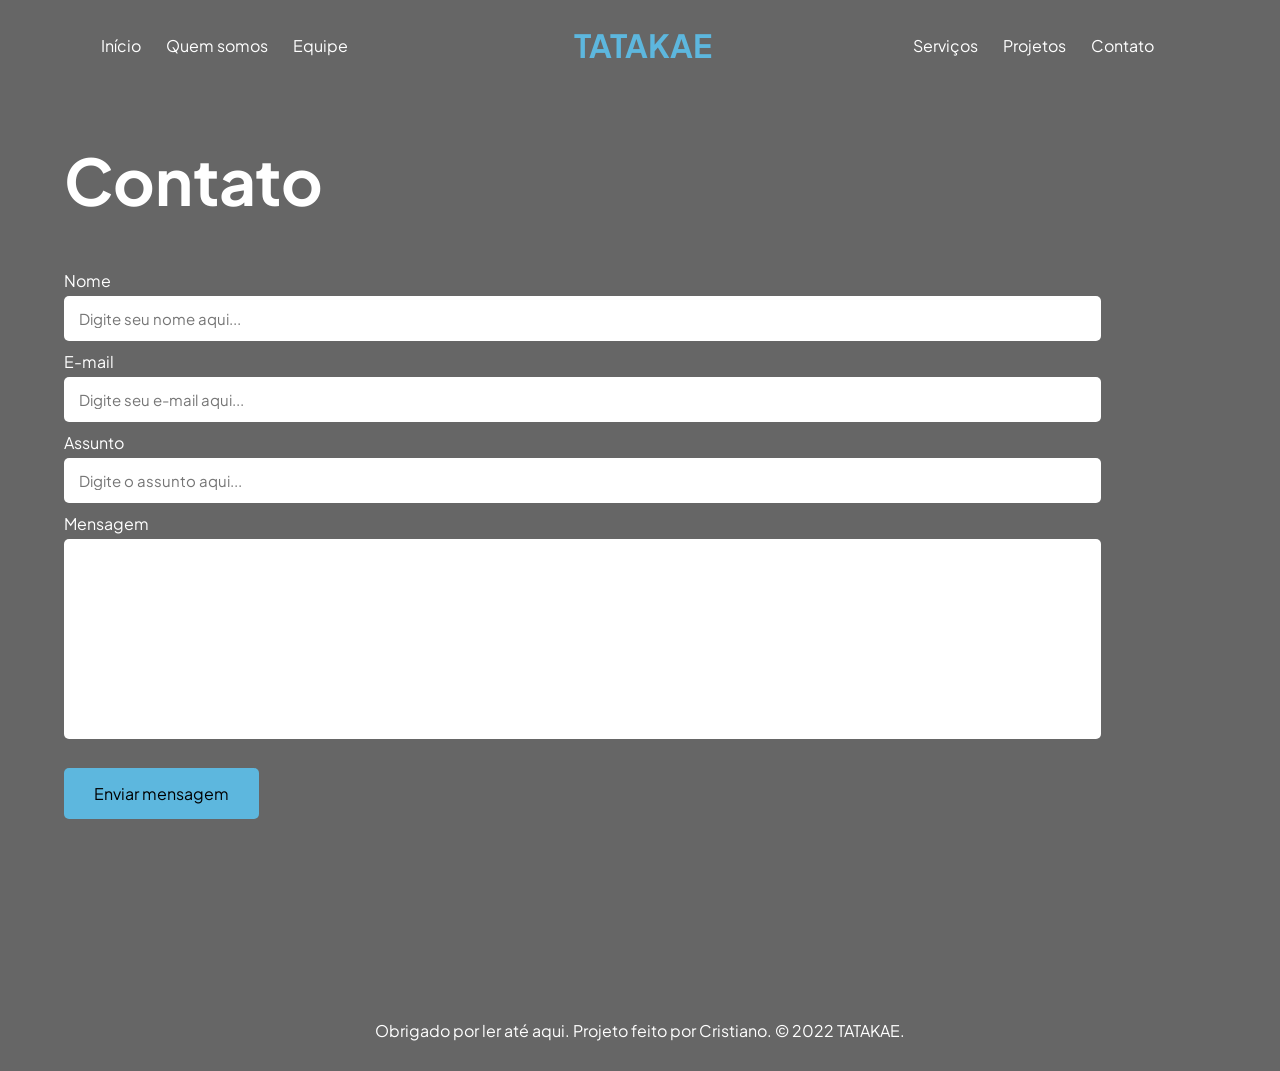
<file: contato.html>
<!DOCTYPE html>
<html lang="pt-br">
<head>
    <meta charset="UTF-8">
    <meta name="viewport" content="width=device-width, initial-scale=1.0">
    <meta http-equiv="X-UA-Compatible" content="ie=edge">
    <title>Contato | Tatakae</title>
    <link rel="stylesheet" href="style.css">
    <link rel="preconnect" href="https://fonts.googleapis.com">
    <link rel="preconnect" href="https://fonts.gstatic.com" crossorigin>
    <link href="https://fonts.googleapis.com/css2?family=Plus+Jakarta+Sans:wght@300;400;700&display=swap" rel="stylesheet">
</head>
<body class="contato-page">
        <header>
            <div class="mobile-menu-icon">
                    <svg viewBox="0 0 100 80" width="30" height="30">
                            <rect width="100" height="20" rx="8"></rect>
                            <rect y="30" width="100" height="20" rx="8"></rect>
                            <rect y="60" width="100" height="20" rx="8"></rect>
                        </svg>
            </div>
            <nav class="menu menu-left">
                <ul>
                    <li>
                        <a href="home.html">Início</a>
                    </li>
                    <li>
                        <a href="sobre.html">Quem somos</a>
                    </li>
                    <li>
                        <a href="sobre.html">Equipe</a>
                    </li>
                </ul>
            </nav>
            <h1>Tatakae</h1>
            <nav class="menu">
                <ul>
                    <li>
                        <a href="servicos.html">Serviços</a>
                    </li>
                    <li>
                        <a href="projetos.html">Projetos</a>
                    </li>
                    <li>
                        <a href="contato.html">Contato</a>
                    </li>
                </ul>
            </nav>
        </header>
        <nav class="mobile-menu">
                <ul>
                    <li>
                        <a href="home.html">Início</a>
                    </li>
                    <li>
                        <a href="sobre.html">Quem somos</a>
                    </li>
                    <li>
                        <a href="sobre.html">Equipe</a>
                    </li>
                    <li>
                        <a href="servicos.html">Serviços</a>
                    </li>
                    <li>
                        <a href="projetos.html">Projetos</a>
                    </li>
                    <li>
                        <a href="contato.html">Contato</a>
                    </li>
                </ul>
        </nav>
        <section class="acontact" id="contato">
                <h1>Contato</h1>
    
                <form action="">
                    <div class="form-group">
                        <label for="name">Nome</label>
                        <input type="text" name="name" id="name" placeholder="Digite seu nome aqui...">
                    </div>
                    <div class="form-group">
                        <label for="email">E-mail</label>
                        <input type="text" name="email" id="email" placeholder="Digite seu e-mail aqui...">
                    </div>
                    <div class="form-group">
                        <label for="subject">Assunto</label>
                        <input type="text" name="subject" id="subject" placeholder="Digite o assunto aqui...">
                    </div>
                    <div class="form-group">
                        <label for="message">Mensagem</label>
                        <textarea name="message"></textarea>
                    </div>
                    <button type="submit">Enviar mensagem</button>
                </form>
            </section>

    <footer>
        <p>Obrigado por ler até aqui. Projeto feito por Cristiano. &copy; 2022 TATAKAE.</p>
    </footer>
    <script>
        const $enableMobileMenuButton = document.querySelector('.mobile-menu-icon');
        const $mobileMenu = document.querySelector('.mobile-menu');

        function toggleMobileMenu() {
            const currentDisplay = $mobileMenu.style.display;
            $mobileMenu.style.display = currentDisplay === 'block' ? 'none' : 'block';
        }

        $enableMobileMenuButton.addEventListener('click', toggleMobileMenu);
        $mobileMenu.querySelectorAll('li').forEach((e) => e.addEventListener('click', toggleMobileMenu));
    </script>
</body>
</html>
</file>
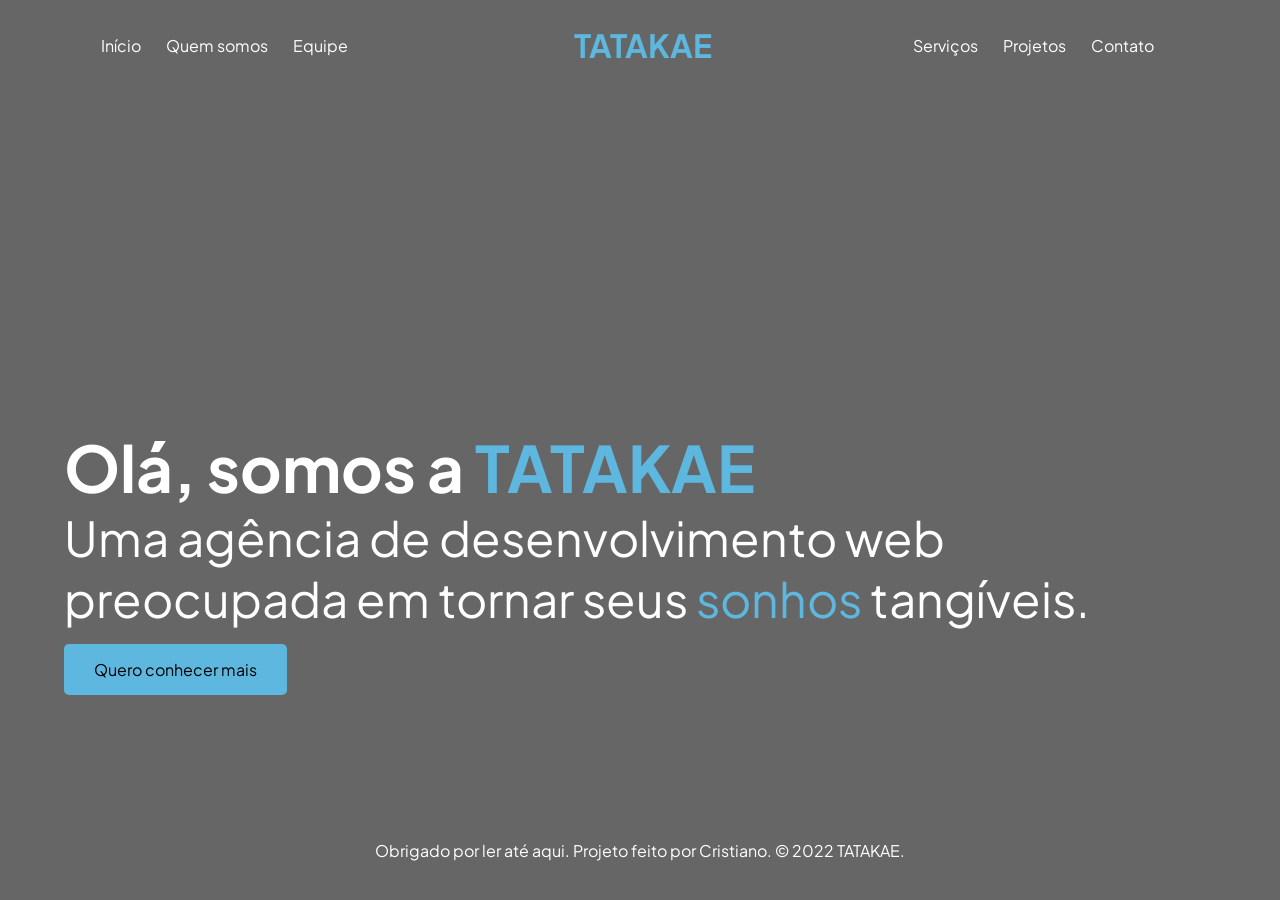
<file: home.html>
<!DOCTYPE html>
<html lang="pt-br">
<head>
    <meta charset="UTF-8">
    <meta name="viewport" content="width=device-width, initial-scale=1.0">
    <meta http-equiv="X-UA-Compatible" content="ie=edge">
    <title>Tatakae</title>
    <link rel="stylesheet" href="style.css">
    <link rel="preconnect" href="https://fonts.googleapis.com">
    <link rel="preconnect" href="https://fonts.gstatic.com" crossorigin>
    <link href="https://fonts.googleapis.com/css2?family=Plus+Jakarta+Sans:wght@300;400;700&display=swap" rel="stylesheet">
</head>
<body class="home-page">
            <header>
                    <div class="mobile-menu-icon">
                            <svg viewBox="0 0 100 80" width="30" height="30">
                                    <rect width="100" height="20" rx="8"></rect>
                                    <rect y="30" width="100" height="20" rx="8"></rect>
                                    <rect y="60" width="100" height="20" rx="8"></rect>
                                </svg>
                    </div>
                    <nav class="menu menu-left">
                        <ul>
                            <li>
                                <a href="home.html">Início</a>
                            </li>
                            <li>
                                <a href="sobre.html">Quem somos</a>
                            </li>
                            <li>
                                <a href="sobre.html">Equipe</a>
                            </li>
                        </ul>
                    </nav>
                    <h1>Tatakae</h1>
                    <nav class="menu">
                        <ul>
                            <li>
                                <a href="servicos.html">Serviços</a>
                            </li>
                            <li>
                                <a href="projetos.html">Projetos</a>
                            </li>
                            <li>
                                <a href="contato.html">Contato</a>
                            </li>
                        </ul>
                    </nav>
                </header>
                <nav class="mobile-menu">
                        <ul>
                            <li>
                                <a href="home.html">Início</a>
                            </li>
                            <li>
                                <a href="sobre.html">Quem somos</a>
                            </li>
                            <li>
                                <a href="sobre.html">Equipe</a>
                            </li>
                            <li>
                                <a href="servicos.html">Serviços</a>
                            </li>
                            <li>
                                <a href="projetos.html">Projetos</a>
                            </li>
                            <li>
                                <a href="contato.html">Contato</a>
                            </li>
                        </ul>
                </nav>
        <section class="hero">
            <div>
                <h1>Olá, somos a <span style="color: #5DB7DE">TATAKAE</span></h1>
                <p>Uma agência de desenvolvimento web preocupada em tornar seus <span style="color: #5DB7DE;">sonhos</span> tangíveis.</p>
                <button onclick="location.href='sobre.html';">Quero conhecer mais</button>
            </div>
        </section>

    <footer>
        <p>Obrigado por ler até aqui. Projeto feito por Cristiano. &copy; 2022 TATAKAE.</p>
    </footer>
    <script>
        const $enableMobileMenuButton = document.querySelector('.mobile-menu-icon');
        const $mobileMenu = document.querySelector('.mobile-menu');

        function toggleMobileMenu() {
            const currentDisplay = $mobileMenu.style.display;
            $mobileMenu.style.display = currentDisplay === 'block' ? 'none' : 'block';
        }

        $enableMobileMenuButton.addEventListener('click', toggleMobileMenu);
        $mobileMenu.querySelectorAll('li').forEach((e) => e.addEventListener('click', toggleMobileMenu));
    </script>
</body>
</html>
</file>
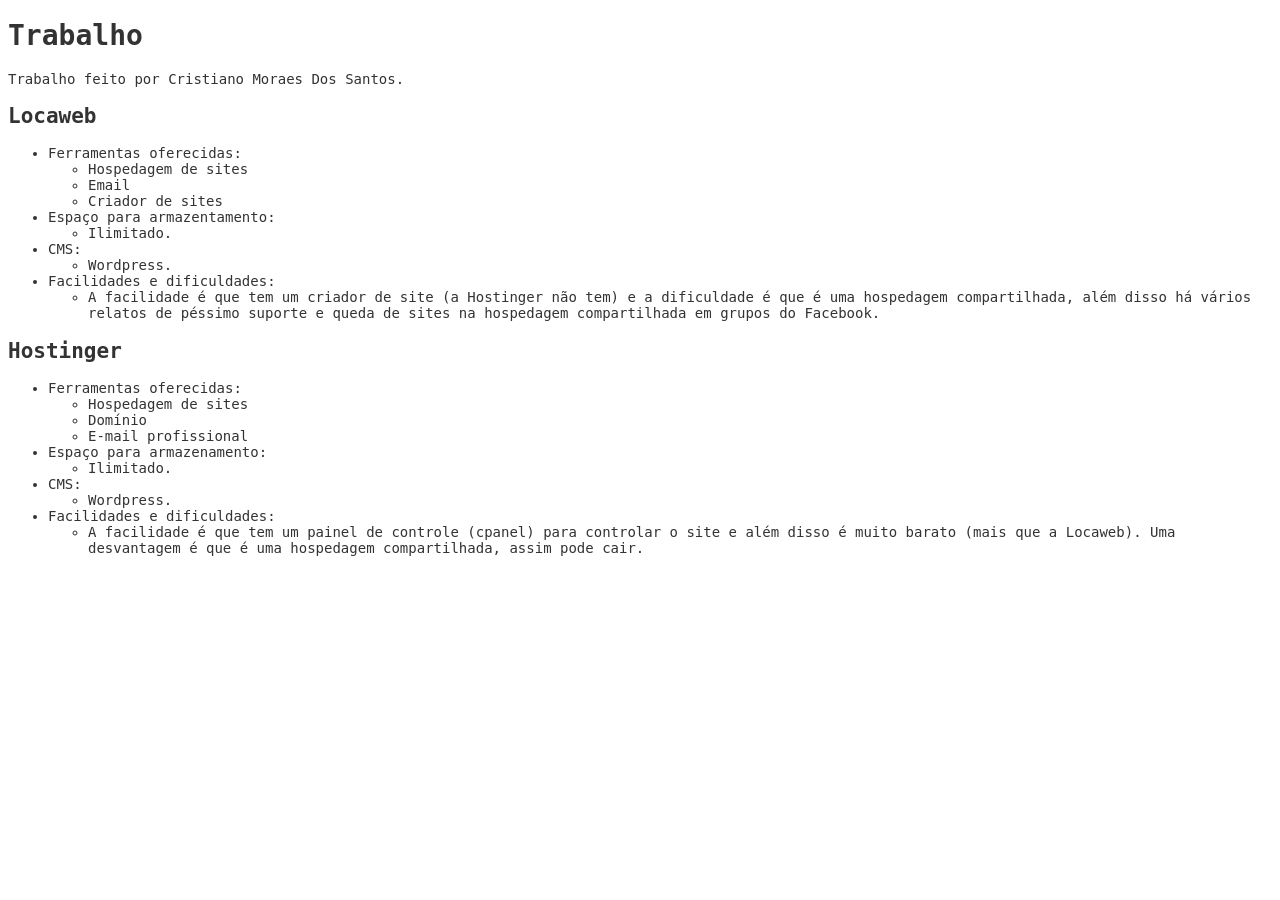
<file: trabalho-capitulo11.html>
<!DOCTYPE html>
<html lang="pt-br">
<head>
    <meta charset="UTF-8">
    <meta http-equiv="X-UA-Compatible" content="IE=edge">
    <meta name="viewport" content="width=device-width, initial-scale=1.0">
    <title>Trabalho</title>
    <style>
        body {
   font-family: monospace, sans-serif;
font-size: 14px;
color: #333;
}

    </style>
</head>
<body>
    <h1 id="trabalho">Trabalho</h1>
    <p>Trabalho feito por Cristiano Moraes Dos Santos.</p>
    <h2 id="locaweb">Locaweb</h2>
    <ul>
    <li>Ferramentas oferecidas:  <ul>
    <li>Hospedagem de sites</li>
    <li>Email</li>
    <li>Criador de sites</li>
    </ul>
    </li>
    <li>Espaço para armazentamento:  <ul>
    <li>Ilimitado.</li>
    </ul>
    </li>
    <li>CMS:  <ul>
    <li>Wordpress.</li>
    </ul>
    </li>
    <li>Facilidades e dificuldades:<ul>
    <li>A facilidade é que tem um criador de site (a Hostinger não tem) e a dificuldade é que é uma hospedagem compartilhada, além disso há vários relatos de péssimo suporte e queda de sites na hospedagem compartilhada em grupos do Facebook.</li>
    </ul>
    </li>
    </ul>
    <h2 id="hostinger">Hostinger</h2>
    <ul>
    <li>Ferramentas oferecidas:  <ul>
    <li>Hospedagem de sites</li>
    <li>Domínio</li>
    <li>E-mail profissional</li>
    </ul>
    </li>
    <li>Espaço para armazenamento:  <ul>
    <li>Ilimitado.</li>
    </ul>
    </li>
    <li>CMS:  <ul>
    <li>Wordpress.</li>
    </ul>
    </li>
    <li>Facilidades e dificuldades:<ul>
    <li>A facilidade é que tem um painel de controle (cpanel) para controlar o site e além disso é muito barato (mais que a Locaweb). Uma desvantagem é que é uma hospedagem compartilhada, assim pode cair.</li>
    </ul>
    </li>
    </ul>
</body>
</html>
</file>
<file: style.css>
* {
    margin: 0;
    padding: 0;
    box-sizing: border-box;
}

body {
    font-family: 'Plus Jakarta Sans', sans-serif;
    color: #222;
    font-size: 1em;
}

header {
    display: flex;
    justify-content: space-around;    
    align-items: center;
    height: 90px;
    color: #fff;
}

header h1 {
    font-weight: bold;
    text-transform: uppercase;
    color: #5DB7DE;
}

.container {
    max-width: 90%;
    margin-left: auto;
    margin-right: auto;
}

.flex {
    display: flex;
}

.space-between {
    justify-content: space-between;
}

.menu ul {
    list-style-type: none;
    display: flex;
    flex-wrap: wrap;
}

.menu ul li {
    margin-right: 25px;
}

.menu ul li a {
    text-decoration: none;
    color: inherit;
}

.background {
    background-image: linear-gradient(rgba(0, 0, 0, 0.6), rgba(0, 0, 0, 0.6)), url(https://i.pinimg.com/originals/10/e3/bb/10e3bbe261387e739591466d62a10ec9.png);
    height: 100vh;
    background-size: cover;
}

.hero {
    min-height: 100vh;
    background-size: cover;
    padding: 5%;
    color: #fff;
    display: flex;
    flex-wrap: wrap;
    align-items: flex-end;
}

.hero div {
    margin-bottom: 15%;
}

.hero h1 {
    font-size: 4.5em;
}

.hero p {
    font-size: 3.5em;
}

.hero button {
    background: #5DB7DE;
    padding: 15px 30px;
    border: none;
    border-radius: 5px;
    font-family: inherit;
    font-size: inherit;
    margin-top: 15px;
    outline: 0;
    cursor: pointer;
}

.about {
    background-image: linear-gradient(rgba(0, 0, 0, 0.6), rgba(0, 0, 0, 0.6)), url(https://staticg.sportskeeda.com/editor/2022/03/1ed34-16465147707703-1920.jpg);
    color: #fff;
    background-size: cover;
    padding: 50px 0;
    padding-bottom: 0;
    min-height: 100vh;
    display: flex;
    flex-wrap: wrap;
    align-items: center;
}

.about-inner {
    display: flex;
    flex-wrap: wrap;
    align-items: center;
    justify-content: space-around;
    max-width: 95%;
    margin: 0 auto;
}

.about-header {
    display: flex;
    flex-wrap: wrap;
    align-items: center;
}

.about-header h1 {
    margin-left: 15px;
}

.about-header h1 {
    font-size: 4em;
}

.about-inner > div {
    flex-basis: 45%;
}

.about img {
    border-radius: 100%;
    width: 100px;
    height: 100px;
    margin-top: 15px;
}

.about-body {
    margin-top: 15px;
}

.about-team ul {
    display: flex;
    flex-wrap: wrap;
    list-style-type: none;
}

.about-team h2 {
    font-size: 2em;
    font-weight: bold;
}

.about-team ul li {
    margin-right: 50px;
    text-align: center;
}

.about-team img {
    object-fit: cover;
}

.who-we .description {
    margin-top: 15px;
}

.what-do {
    background-image: linear-gradient(rgba(0, 0, 0, 0.6), rgba(0, 0, 0, 0.6)), url(https://images5.alphacoders.com/120/1203843.png);
    color: #fff;
    background-size: cover;
    padding: 50px 0;
    padding-bottom: 0;
    min-height: 100vh;
}

.what-do-header {
    text-align: center;
}

.what-do-header h1 {
    font-size: 4em;
}

.services {
    display: flex;
    justify-content: center;
    align-items: center;
    margin-top: 10%;
    flex-wrap: wrap;
}

.services div {
    flex-basis: 30%;
    margin-right: 15px;
}

.services p {
    margin-top: 15px;
}

.projects {
    background-image: linear-gradient(rgba(0, 0, 0, 0.6), rgba(0, 0, 0, 0.6)), url(https://art.ngfiles.com/images/2362000/2362305_chocoholicmonkey_the-paths.png?f1645284613);
    min-height: 100vh;
    color: #fff;
    background-size: cover;
    padding: 50px 5%;
    min-height: 100vh;
}

.projects h1 {
    font-size: 4em;
    margin-bottom: 50px;
}

.projects ul {
    list-style-type: none;
    justify-content: space-between;
}

.projects ul li {
    margin-right: 15px;
    margin-bottom: 30px;
}

.projects ul li:last-child {
    margin-bottom: 0;
}

.projects ul li img {
    object-fit: cover;
    max-width: 100%;
}

.contact {
    background-image: linear-gradient(rgba(0, 0, 0, 0.6), rgba(0, 0, 0, 0.6)), url(https://i.pinimg.com/originals/0b/a7/be/0ba7bee987e8ba800e6e88064e218925.jpg);
    min-height: 100vh;
    color: #fff;
    background-size: cover;
    padding: 50px 5%;
    padding-bottom: 0;
    min-height: 100vh;
}

.contact h1 {
    font-size: 4em;
    margin-bottom: 50px;
}

.contact button {
    background: #5DB7DE;
    padding: 15px 30px;
    border: none;
    border-radius: 5px;
    font-family: inherit;
    font-size: inherit;
    margin-top: 15px;
    outline: 0;
    cursor: pointer;
}

.contact form {
    width: 50%;
}

.form-group {
    margin-bottom: 10px;
}

.form-group label {
    display: block;
    margin-bottom: 5px;
}

input[type="text"],
input[type="email"],
textarea {
    padding: 15px;
    width: 100%;
    border-radius: 5px;
    height: 45px;
    border: none;
    font-family: inherit;
    font-size: 15px;
    outline: none;
}

textarea {
    resize: none;
    height: 200px;
}

.mobile-menu-icon, .mobile-menu {
    display: none;
}

footer {
    padding-top: 30px;
    padding-bottom: 30px;
    text-align: center;
    color: #fff;
    background:  linear-gradient(rgba(0, 0, 0, 0.6), rgba(0, 0, 0, 0.6)), url(https://nntheblog.com/wp-content/uploads/2022/03/aot-paths-5.png);
}

@media (max-width: 1300px) {
    .about-header h1 {
        font-size: 2.5em;
    } 

    .hero h1 {
        font-size: 4em;
    }
    
    .hero p {
        font-size: 3em;
    }

    .projects ul li {
        flex-basis: 30%;
    }
}

@media (max-width: 1100px) {
    .about-header h1 {
        font-size: 2.5em;
    } 

    .hero h1 {
        font-size: 3.5em;
    }
    
    .hero p {
        font-size: 2.5em;
    }

    .projects ul li {
        flex-basis: 30%;
    }

    .contact form {
        width: 90%;
    }
}

@media (max-width: 1000px) {
    .about-header h1 {
        font-size: 2.5em;
    } 

    .hero h1 {
        font-size: 3.5em;
    }
    
    .hero p {
        font-size: 2.5em;
    }

    .projects ul li {
        flex-basis: 30%;
    }

    .contact form {
        width: 90%;
    }

    .what-do-header h1 {
        font-size: 2.5em;
    }

    .awhat-do-header h1 {
        font-size: 2.5em;
    }
}

@media (max-width: 900px) {
    .about-header {
        display: unset;
    }

    .about-header h1 {
        font-size: 2.5em;
        margin-left: 0;
        display: block;
    } 

    .hero h1 {
        font-size: 3.5em;
    }
    
    .hero p {
        font-size: 2.5em;
    }

    .projects ul li {
        flex-basis: 30%;
    }

    .contact form {
        width: 90%;
    }

    .what-do-header h1 {
        font-size: 2.5em;
    }

    .awhat-do-header h1 {
        font-size: 2.5em;
    }
}

@media (max-width: 700px) {
    .hero div {
        margin-bottom: 0;
    }

    .hero {
        align-items: center;
    }

    .hero button {
        margin-top: 35px;
    }

    .hero h1 {
        font-size: 2.8em;
    }

    .hero p {
        font-size: 1.8em;
    }

    .about-header h1 {
        font-size: 2em;
    }

    .about-header h2 {
        font-size: 2em;
    }

    .what-do-header h1 {
        font-size: 2em;
    }

    .services {
        display: flex;
        justify-content: center;
        flex-direction: column;
        align-items: center;
        margin-top: 10%;
        flex-wrap: wrap;
    }
    
    .services div {
        width: 80%;
        margin-right: 0;
        margin-bottom: 25px;
    }
    
    .aservices p {
        margin-top: 15px;
    }

    .awhat-do-header h1 {
        font-size: 2em;
    }

    .aservices {
        display: flex;
        justify-content: center;
        flex-direction: column;
        align-items: center;
        margin-top: 10%;
        flex-wrap: wrap;
    }
    
    .aservices div {
        width: 80%;
        margin-right: 0;
        margin-bottom: 25px;
    }
    
    .aservices p {
        margin-top: 15px;
    }

    .about-inner .who-we {
        flex-basis: 55%;
    }

    .about-inner .about-body {
        flex-basis: 30%;
    }

    header {
        justify-content: flex-start;
        padding-left: 10%;
    }

    header .menu {
        display: none;
    }

    header h1 {
        text-align: center;
        margin-left: auto;
        margin-right: auto;
    }

    
    .mobile-menu-icon {
        display: block;
    }

    .mobile-menu-icon {
        color: #fff;
        fill: #fff;
        width: 10px;
        height: 10px;
        cursor: pointer;
    }

    .mobile-menu {
        position: absolute;
        background: #000;
        width: 100%;
        color: white;
        padding: 15px;
    }

    .mobile-menu ul {
        list-style-type: none;
    }
    
    .mobile-menu ul li {
        margin-bottom: 25px;
    }

    .mobile-menu ul li:last-child {
        margin-bottom: 0;
    }
    
    .mobile-menu ul li a {
        text-decoration: none;
        color: inherit;
    }

    body.servicos-page footer {
        position: static;
        left: 0;
        transform: none;
    }

    body.about-page footer {
        position: static;
        left: 0;
        transform: none;
    }

    body.about-page .bout-header h1 {
        margin-left: 0 !important;
    }
}

@media (max-width: 500px) {
    .contact form {
        width: 100%;
    }

    .what-do-header h1 {
        font-size: 1.5em;
    }

    .awhat-do-header h1 {
        font-size: 1.5em;
    }
}

.about-page {
    background-image: linear-gradient(rgba(0, 0, 0, 0.6), rgba(0, 0, 0, 0.6)), url(https://cdn.donmai.us/original/c3/c0/__mikasa_ackerman_eren_yeager_and_armin_arlert_shingeki_no_kyojin_drawn_by_nuriko_kun__c3c06c81682a3d675c6f9a8cb8f2fe68.jpg);
    min-height: 100vh;
    background-size: cover;
}

.hero-about {
    background-size: cover;
    align-items: flex-start;
    flex-direction: column;
    padding: 5%;
    color: #fff;
    background-image: none;
    background-size: cover;
    padding: 50px 0;
    padding-bottom: 0;
    display: flex;
    flex-wrap: wrap;
    align-items: center;
}

.bout-inner {
    display: flex;
    flex-wrap: wrap;
    align-items: space-between;
    justify-content: space-around;
    flex-direction: column;
    max-width: 80%;
    margin: 0 auto;
}

.bout-header {
    display: flex;
    flex-wrap: wrap;
    align-items: center;
}

.bout-header h1 {
    margin-left: 15px;
}

.bout-header h1 {
    font-size: 4em;
}

.hero-about img {
    border-radius: 100%;
    width: 100px;
    height: 100px;
    margin-top: 15px;
}

.bout-body {
    margin-top: 50px;
}

.bout-team ul {
    display: flex;
    flex-wrap: wrap;
    list-style-type: none;
}

.bout-team h2 {
    font-size: 2em;
    font-weight: bold;
}

.bout-team ul li {
    margin-right: 50px;
    text-align: center;
}

.bout-team img {
    object-fit: cover;
}

.about-page footer {
    background-image: none;
    position: absolute;
    bottom: 0;
    left: 50%;
    transform: translateX(-50%);
}


.servicos-page {
    background-image: linear-gradient(rgba(0, 0, 0, 0.6), rgba(0, 0, 0, 0.6)), url(https://images5.alphacoders.com/120/1203843.png);
    background-size: cover;
}


.awhat-do {
    color: #fff;
    background-size: cover;
    padding: 50px 0;
    padding-bottom: 0;
    min-height: 100vh;
}

.awhat-do-header {
    text-align: center;
}

.awhat-do-header h1 {
    font-size: 4em;
}

.aservices {
    display: flex;
    justify-content: center;
    align-items: center;
    margin-top: 10%;
    flex-wrap: wrap;
}

.aservices div {
    flex-basis: 30%;
    margin-right: 15px;
}

.aservices p {
    margin-top: 15px;
}

.servicos-page footer {
    background-image: none;
    position: absolute;
    bottom: 0;
    left: 50%;
    transform: translateX(-50%);
}

.projetos-page {
    background-image: linear-gradient(rgba(0, 0, 0, 0.6), rgba(0, 0, 0, 0.6)), url(https://art.ngfiles.com/images/2362000/2362305_chocoholicmonkey_the-paths.png?f1645284613);
    background-size: cover;
}


.aprojects {
    color: #fff;
    background-size: cover;
    padding: 50px 0;
    padding-bottom: 0;
    min-height: 100vh;
    max-width: 80%;
    margin: 0 auto;
}

.aprojects h1 {
    font-size: 4em;
    margin-bottom: 50px;
}

.aprojects ul {
    list-style-type: none;
    justify-content: space-between;
}

.aprojects ul li {
    margin-right: 15px;
    margin-bottom: 30px;
}

.aprojects ul li:last-child {
    margin-bottom: 0;
}

.aprojects ul li img {
    object-fit: cover;
    max-width: 100%;
}

.projetos-page footer {
    background-image: none;
}



.contato-page {
        background-size: cover;
        background-image: linear-gradient(rgba(0, 0, 0, 0.6), rgba(0, 0, 0, 0.6)), url(https://images5.alphacoders.com/114/1141405.jpg);
    
}

.contato-page footer {
    background-image: none;
}




.acontact {
    min-height: 100vh;
    color: #fff;
    background-size: cover;
    padding: 50px 5%;
    padding-bottom: 0;
    min-height: 100vh;
}

.acontact h1 {
    font-size: 4em;
    margin-bottom: 50px;
}

.acontact button {
    background: #5DB7DE;
    padding: 15px 30px;
    border: none;
    border-radius: 5px;
    font-family: inherit;
    font-size: inherit;
    margin-top: 15px;
    outline: 0;
    cursor: pointer;
}

.acontact form {
    width: 90%;
}

.home-page {
    background-image: linear-gradient(rgba(0, 0, 0, 0.6), rgba(0, 0, 0, 0.6)), url(https://i.pinimg.com/originals/10/e3/bb/10e3bbe261387e739591466d62a10ec9.png);
    background-size: cover;
}

.home-page .hero {
    min-height: 80vh;    
    padding-bottom: 0;
}

.home-page .hero div {
    margin-bottom: 10%;
}

.home-page footer {
    background-image: none;
}
</file>
